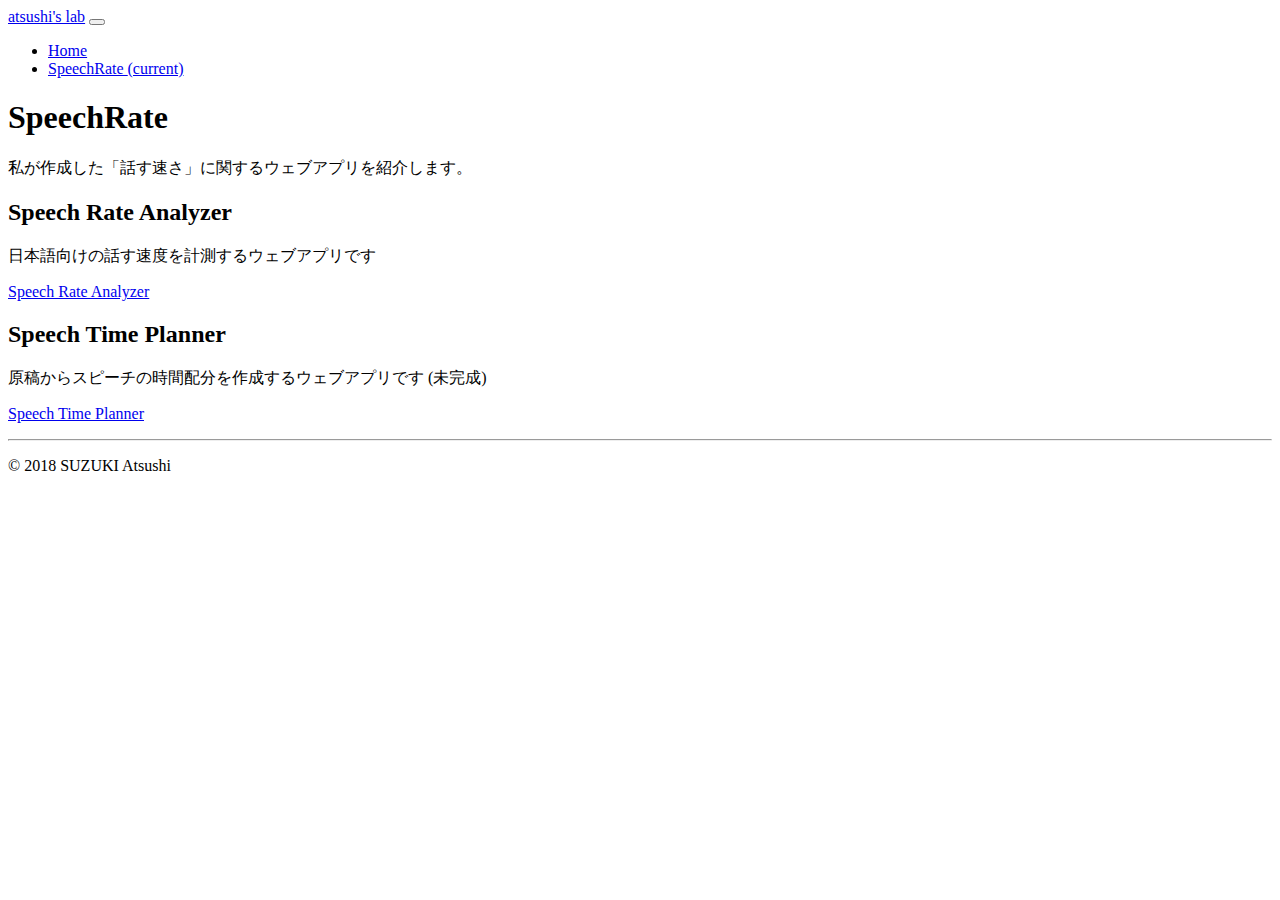
<file: static/index.html>
<!doctype html>
<html lang="en">
  <head>
    <meta charset="utf-8">
    <meta name="viewport" content="width=device-width, initial-scale=1, shrink-to-fit=no">
    <meta name="description" content="">
    <meta name="author" content="">

    <title>atsushi's lab</title>

    <!-- Bootstrap core CSS -->
    <link rel="stylesheet" href="https://stackpath.bootstrapcdn.com/bootstrap/4.1.3/css/bootstrap.min.css" integrity="sha384-MCw98/SFnGE8fJT3GXwEOngsV7Zt27NXFoaoApmYm81iuXoPkFOJwJ8ERdknLPMO" crossorigin="anonymous">
    <!-- Custom styles for this template -->
    <link href="https://atsushi.cf/jumbotron.css" rel="stylesheet">
  </head>

  <body>

    <nav class="navbar navbar-expand-md navbar-dark fixed-top bg-dark">
      <a class="navbar-brand" href="https://atsushi.cf/">atsushi's lab</a>
      <button class="navbar-toggler" type="button" data-toggle="collapse" data-target="#navbarsExampleDefault" aria-controls="navbarsExampleDefault" aria-expanded="false" aria-label="Toggle navigation">
        <span class="navbar-toggler-icon"></span>
      </button>

      <div class="collapse navbar-collapse" id="navbarsExampleDefault">
        <ul class="navbar-nav mr-auto">
          <li class="nav-item">
            <a class="nav-link" href="https://atsushi.cf/">Home</span></a>
	  </li>
	  <li class="nav-item active">
	     <a class="nav-link" href="#">SpeechRate <span class="sr-only">(current)</a>
	  </li>
        </ul>
      </div>
    </nav>

    <main role="main">

      <!-- Main jumbotron for a primary marketing message or call to action -->
      <div class="jumbotron">
        <div class="container">
          <h1 class="display-3">SpeechRate</h1>
          <p>私が作成した「話す速さ」に関するウェブアプリを紹介します。</p>
        </div>
      </div>

      <div class="container">
        <div class="row">
          <div class="col-md-4">
            <h2>Speech Rate Analyzer</h2>
            <p>日本語向けの話す速度を計測するウェブアプリです</p>
            <p><a class="btn btn-info" href="static/analyzer.html" role="button">Speech Rate Analyzer</a></p>
          </div>
        </div>
	<div class="row">
          <div class="col-md-4">
            <h2>Speech Time Planner</h2>
            <p>原稿からスピーチの時間配分を作成するウェブアプリです (未完成)</p>
            <p><a class="btn btn-info" href="static/planner.html" role="button">Speech Time Planner</a></p>
          </div>
        </div>

        <hr>

      </div> <!-- /container -->

    </main>

    <footer class="container">
      <p>&copy; 2018 SUZUKI Atsushi</p>
    </footer>

    <!-- Bootstrap core JavaScript
    ================================================== -->
    <!-- Placed at the end of the document so the pages load faster -->
<script src="https://code.jquery.com/jquery-3.3.1.slim.min.js" integrity="sha384-q8i/X+965DzO0rT7abK41JStQIAqVgRVzpbzo5smXKp4YfRvH+8abtTE1Pi6jizo" crossorigin="anonymous"></script>
<script src="https://cdnjs.cloudflare.com/ajax/libs/popper.js/1.14.3/umd/popper.min.js" integrity="sha384-ZMP7rVo3mIykV+2+9J3UJ46jBk0WLaUAdn689aCwoqbBJiSnjAK/l8WvCWPIPm49" crossorigin="anonymous"></script>
<script src="https://stackpath.bootstrapcdn.com/bootstrap/4.1.3/js/bootstrap.min.js" integrity="sha384-ChfqqxuZUCnJSK3+MXmPNIyE6ZbWh2IMqE241rYiqJxyMiZ6OW/JmZQ5stwEULTy" crossorigin="anonymous"></script>
  </body>
</html>
</file>
